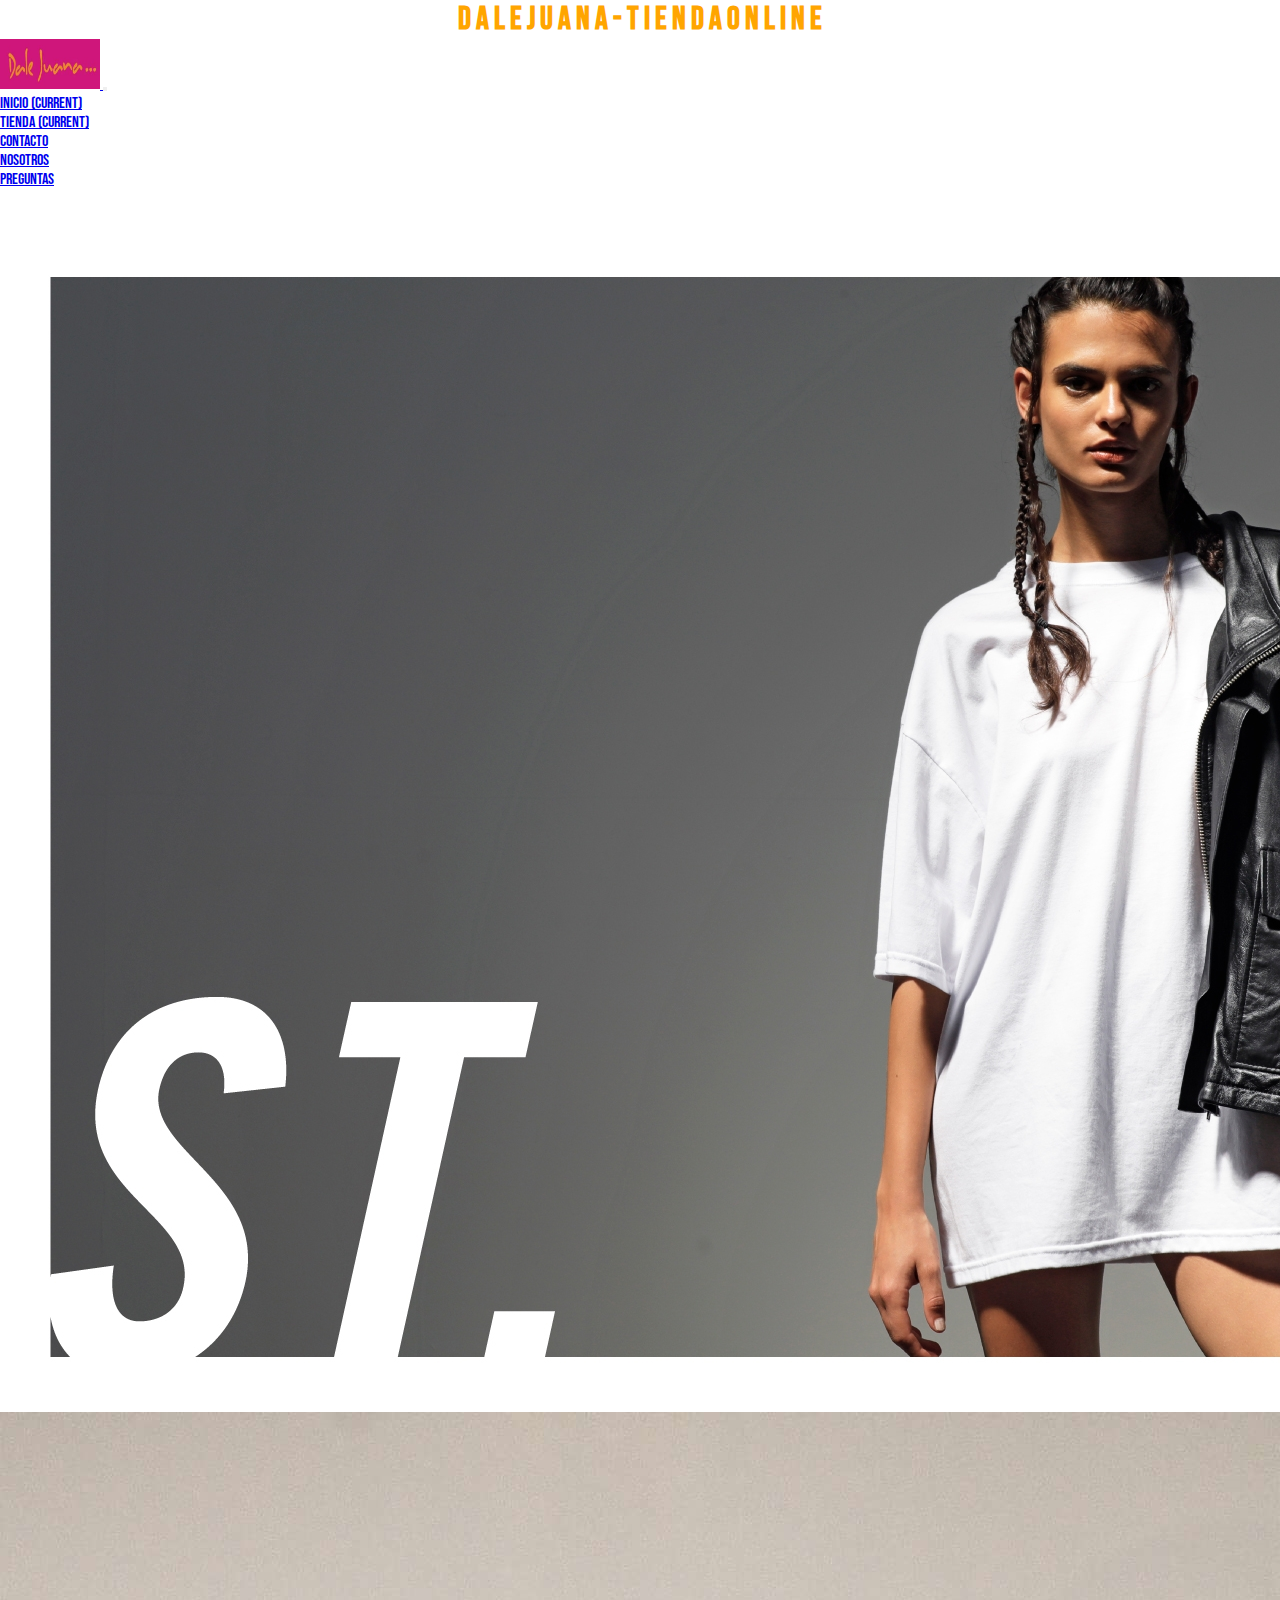
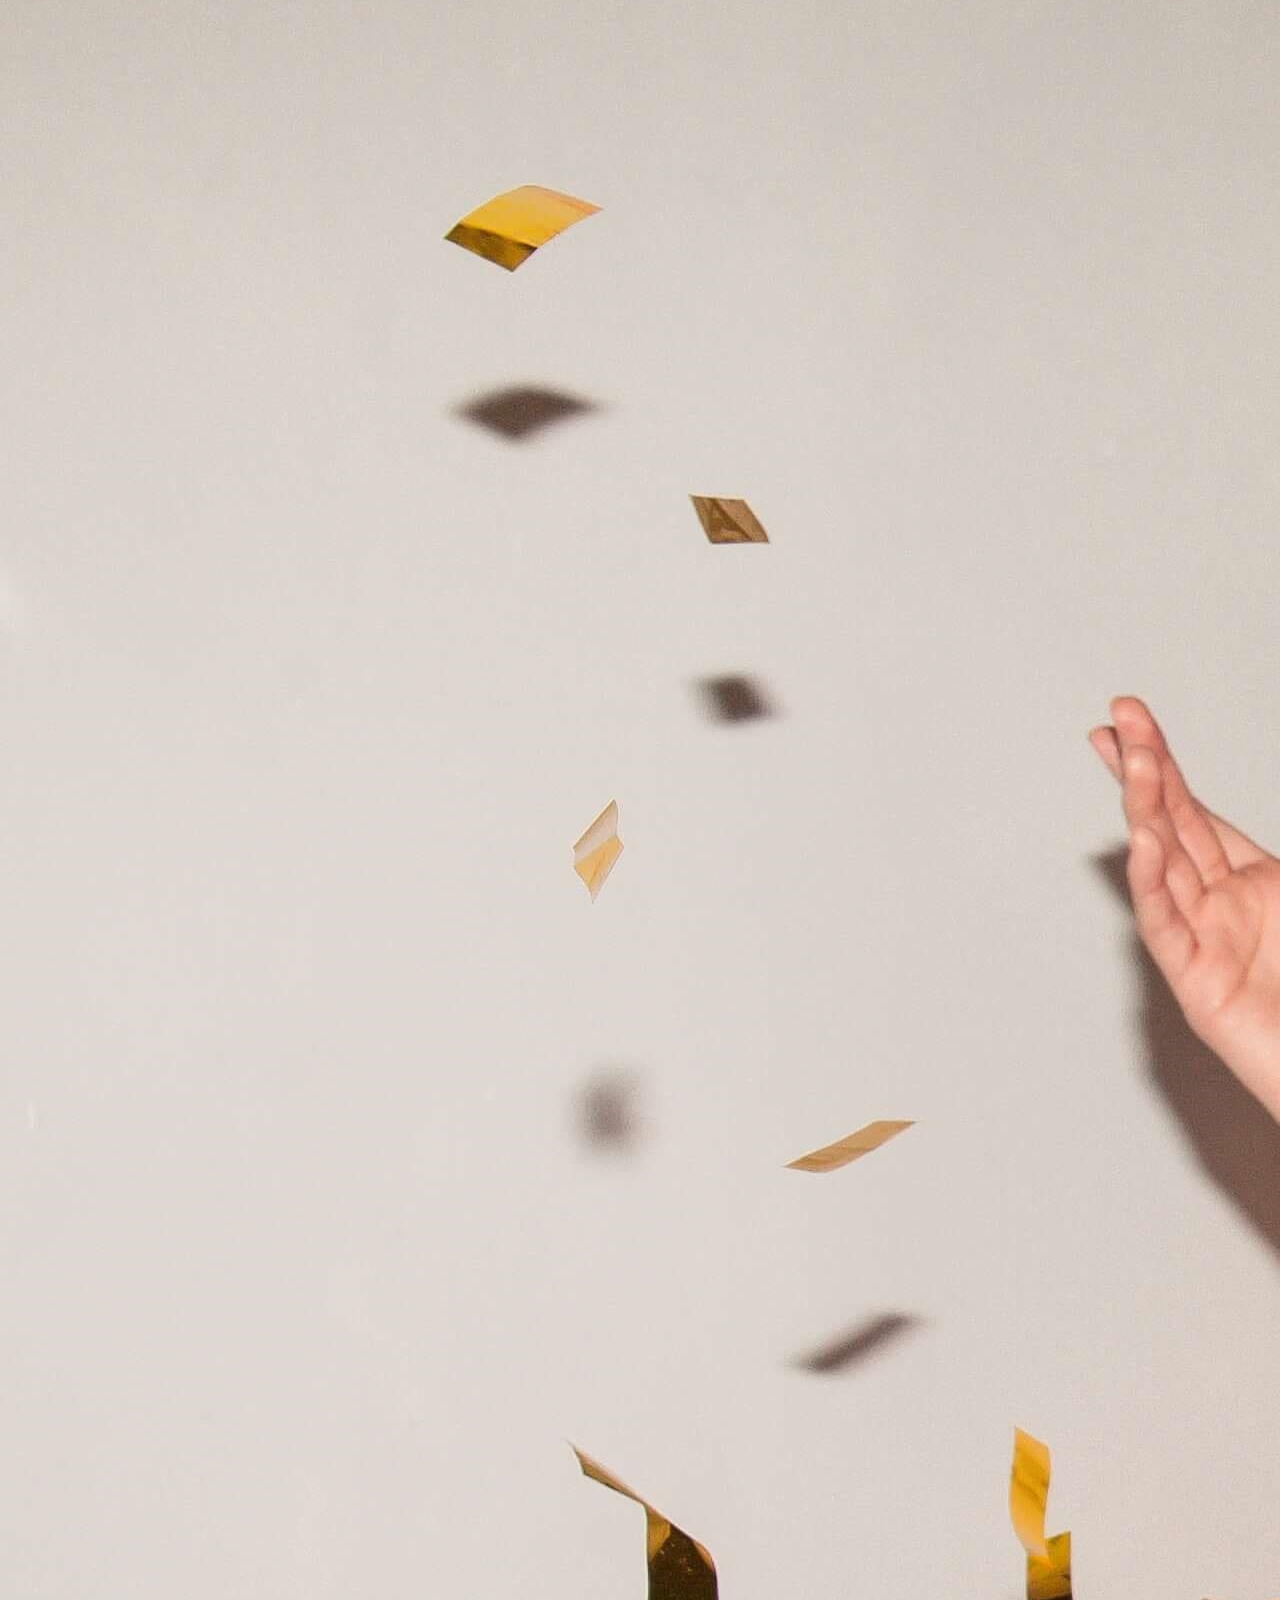
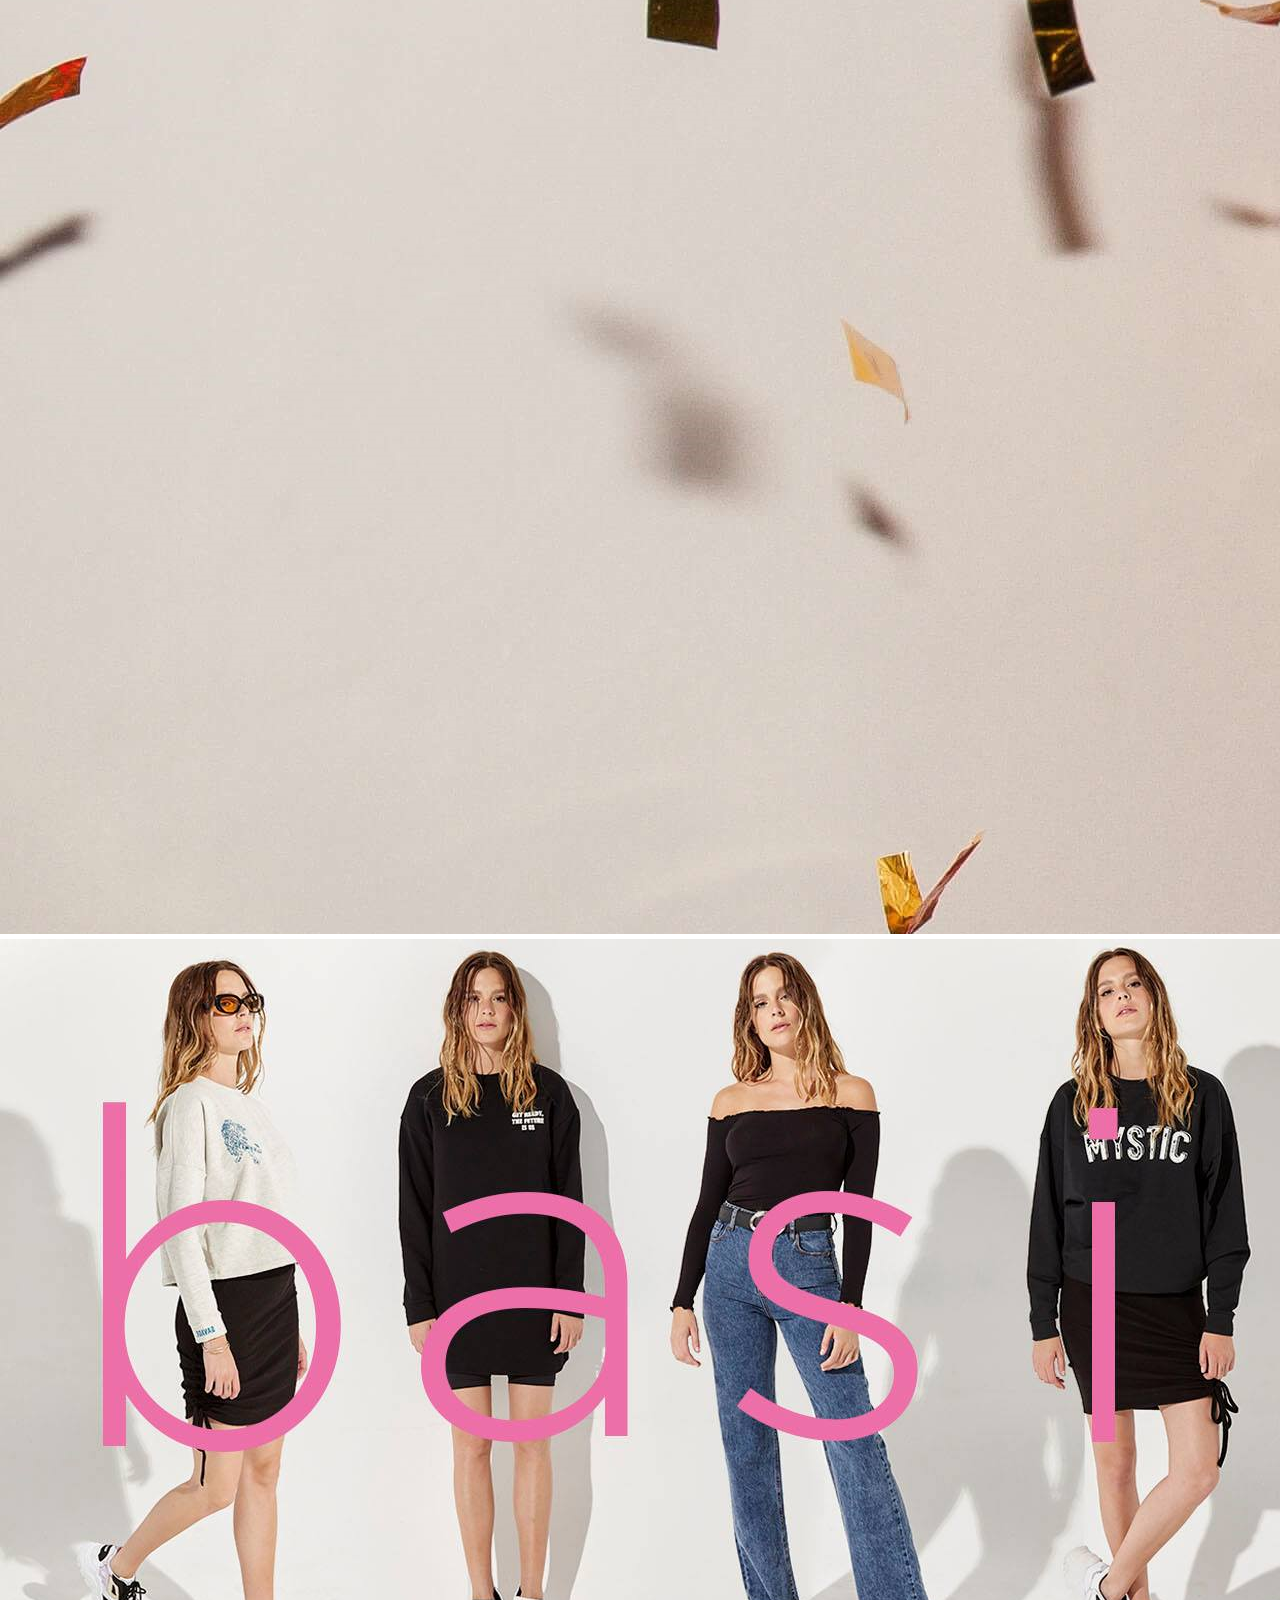
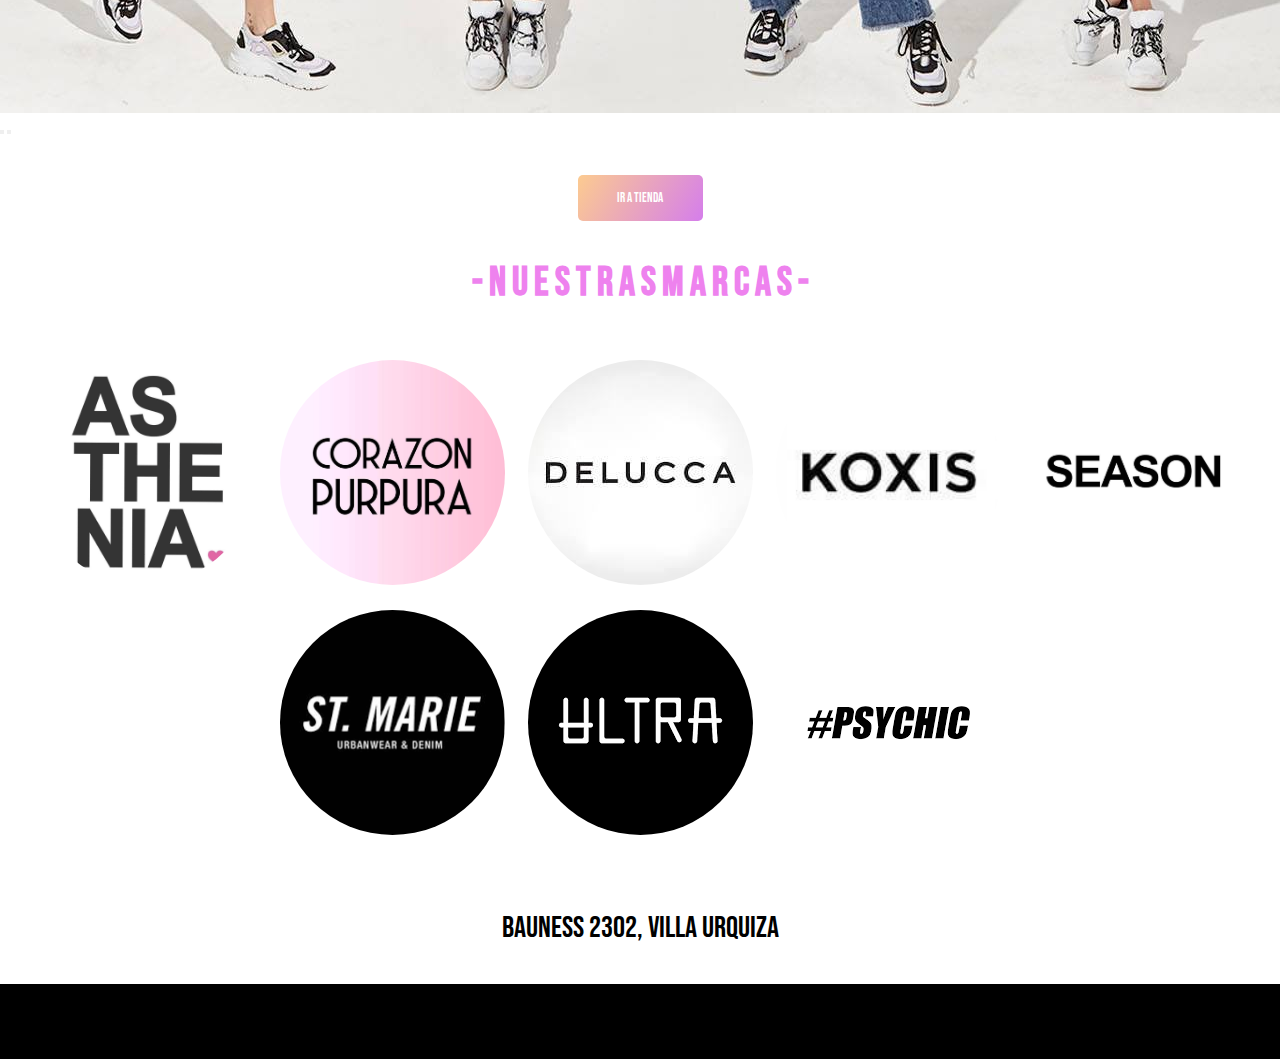
<file: index.html>
<!DOCTYPE html>
<html lang="es">

<head>
  <meta charset="UTF-8">
  <meta http-equiv="X-UA-Compatible" content="IE=edge">
  <meta name="viewport" content="width=device-width, initial-scale=1.0">
  <meta name="keywords"
    content=" bikinis, ropa interior, importados, invierno , verano , prendas de mujer,vestidos,faldas,pantalones,sacos,remeras,tienda de ropa on line,indumentaria femenina urbana,ropa urbana de mujer,e shop de ropa,leggins,shorts de mujer,vestidos urbanos,vestidos baratos,vestidos precios">
  <meta name="description"
    content=" Dale juana . Tienda Online , venta de ropa femenina , acessorios . En el barrio de Villa Urquiza">
  <title>Dale Juana - TIENDA ONLINE</title>

  <!--DISEÑO-->
  <link rel="shorcut icon" href="/imagenes/logo (1).ico" type="image/x-icon">
  <link rel="preconnect" href="https://fonts.googleapis.com">
  <link rel="preconnect" href="https://fonts.gstatic.com" crossorigin>
  <link
    href="https://fonts.googleapis.com/css2?family=Abel&family=Bebas+Neue&family=Just+Another+Hand&family=Marmelad&family=News+Cycle&family=Open+Sans+Condensed:wght@300&family=Poppins&family=Quicksand:wght@500&display=swap"
    rel="stylesheet">
  <link rel="stylesheet" href="https://pro.fontawesome.com/releases/v5.10.0/css/all.css"
    integrity="sha384-AYmEC3Yw5cVb3ZcuHtOA93w35dYTsvhLPVnYs9eStHfGJvOvKxVfELGroGkvsg+p" crossorigin="anonymous" />
  <link href="https://cdn.jsdelivr.net/npm/bootstrap@5.1.3/dist/css/bootstrap.min.css" rel="stylesheet"
    integrity="sha384-1BmE4kWBq78iYhFldvKuhfTAU6auU8tT94WrHftjDbrCEXSU1oBoqyl2QvZ6jIW3" crossorigin="anonymous">
  <link rel="stylesheet" href="./css/main.css">

</head>

<body>
  <!--INICIO HEADER -->
  <header>
    <h1> D A L E J U A N A - T I E N D A O N L I N E </h1>
    <nav class="navbar navbar-expand-lg navbar-light bg-light mx-auto">
      <div class="container-fluid">
        <div>
          <a class="navbar-brand" href="index.html">
            <img class="logo" src="imagenes/logo.jpg" width="100" height="50" alt=" logo dale juana">
          </a>
          <button class="navbar-toggler" type="button" data-bs-toggle="collapse"
            data-bs-target="#navbarSupportedContent" aria-controls="navbarSupportedContent" aria-expanded="false"
            aria-label="Toggle navigation">
            <span class="navbar-toggler-icon"></span>
          </button>
        </div>
        <div class="collapse navbar-collapse justify-content-end " id="navbarSupportedContent">
          <ul class="navbar-nav mr-auto">
            <li class="nav-item active m-3">
              <a class="nav-link" href="index.html">INICIO <span class="sr-only">(current)</span></a>
            </li>
            <li class="nav-item active m-3">
              <a class="nav-link" href="pages/tienda.html">TIENDA <span class="sr-only">(current)</span></a>
            </li>
            <li class="nav-item m-3">
              <a class="nav-link" href="pages/contacto.html">CONTACTO</a>
            </li>
            <li class="nav-item m-3">
              <a class="nav-link " href="pages/nosotros.html">NOSOTROS</a>
            </li>
            <li class="nav-item m-3">
              <a class="nav-link " href="pages/pregfrecue.html">PREGUNTAS</a>
            </li>
          </ul>

        </div>
      </div>
    </nav>
  </header>
  <!-- FIN HEADER-->
  <br>
  <br>
  <!-- START CARROUSEL-->
  <div class="container-fluid">
    <div class="row">
      <div id="carouselExampleControls" class="carousel slide" data-bs-ride="carousel">
        <div class="carousel-inner">
          <div class="carousel-item active">
            <img src="imagenes/carroselcambio.jpg" class="d-block w-100" width="700px" height="500px">
          </div>
          <div class="carousel-item">
            <img src="imagenes/pexels-cottonbro-3419692.jpg" class="d-block w-100" alt="imagen carrousel 1"
              width="700px" height="700px">
          </div>
          <div class="carousel-item">
            <img src="imagenes/carr.jpg" class="d-block w-100" alt="imagen carrousel 2"
              width="700px" height="700px">
          </div>
        </div>
        <button class="carousel-control-prev" type="button" data-bs-target="#carouselExampleControls"
          data-bs-slide="prev">
          <span class="carousel-control-prev-icon" aria-hidden="true"></span>
          <span class="visually-hidden"></span>
        </button>
        <button class="carousel-control-next" type="button" data-bs-target="#carouselExampleControls"
          data-bs-slide="next">
          <span class="carousel-control-next-icon" aria-hidden="true"></span>
          <span class="visually-hidden"></span>
        </button>
      </div>
    </div>
  </div>


  <!--END CARROUSEL-->
  <br>
  <br>

  <div class="containerButton">
    <a href="pages/tienda.html">
      <button class="buttonIndex">Ir a TIENDA</button>
    </a>
  </div>
  <br>
  <br>
  <h2> - N U E S T R A S M A R C A S - </h2>
  <br>
  <br>
  <div class="gallery">
    <div class="gallery__Item">
      <img src="imagenes/logos marcas/ashtenia.jpg" alt="" width="225px" height="225px">
      <img src="imagenes/logos marcas/corazon purpura.jpg" alt="" width="225px" height="225px"">
      <img src="imagenes/logos marcas/delucca.jpg" alt="" width="225px" height="225px">
      <img src="imagenes/logos marcas/koxis.jpg" alt="" width="225px" height="225px">
      <img src="imagenes/logos marcas/season.jpg" alt="" width="225px" height="225px">
      <img src="imagenes/logos marcas/st marie.png" alt="" width="225px" height="225px">
      <img src="imagenes/logos marcas/ultra.png" alt="" width="225px" height="225px">
      <img src="imagenes/logos marcas/psychic.png" alt="" width="225px" height="225px">
    </div>
  </div>
  <br>

  <div class="location">
    <a href="https://www.google.com/maps/place/Dale+Juana.../@-34.575632,-58.4867779,15z/data=!4m2!3m1!1s0x0:0x8be7f41aef5f9f91?sa=X&ved=2ahUKEwjfr96y9fD1AhUKqpUCHVovAcMQ_BJ6BAgmEAU"
      target="_blank">
      <i class="fas fa-map-marker-alt"></i>
      <br>
      <div>
        <span class="location__text">Bauness 2302, Villa Urquiza</span>
      </div>
    </a>
  </div>
  <br>
  <br>


  <footer>
    <div class="redes__Contact">
      <ul>
        <li> <a href="#" class="facebook"> <i class="fab fa-facebook-f"></i></a></li>
        <li> <a href="#" class="instagram"> <i class="fab fa-instagram"></i></a></li>
        <li> <a href="#" class="whatsapp"> <i class="fab fa-whatsapp"></i></a></li>
      </ul>
    </div>
  </footer>






  <script src="https://cdn.jsdelivr.net/npm/bootstrap@5.1.3/dist/js/bootstrap.bundle.min.js"
    integrity="sha384-ka7Sk0Gln4gmtz2MlQnikT1wXgYsOg+OMhuP+IlRH9sENBO0LRn5q+8nbTov4+1p"
    crossorigin="anonymous"></script>


</body>

</html>
</file>
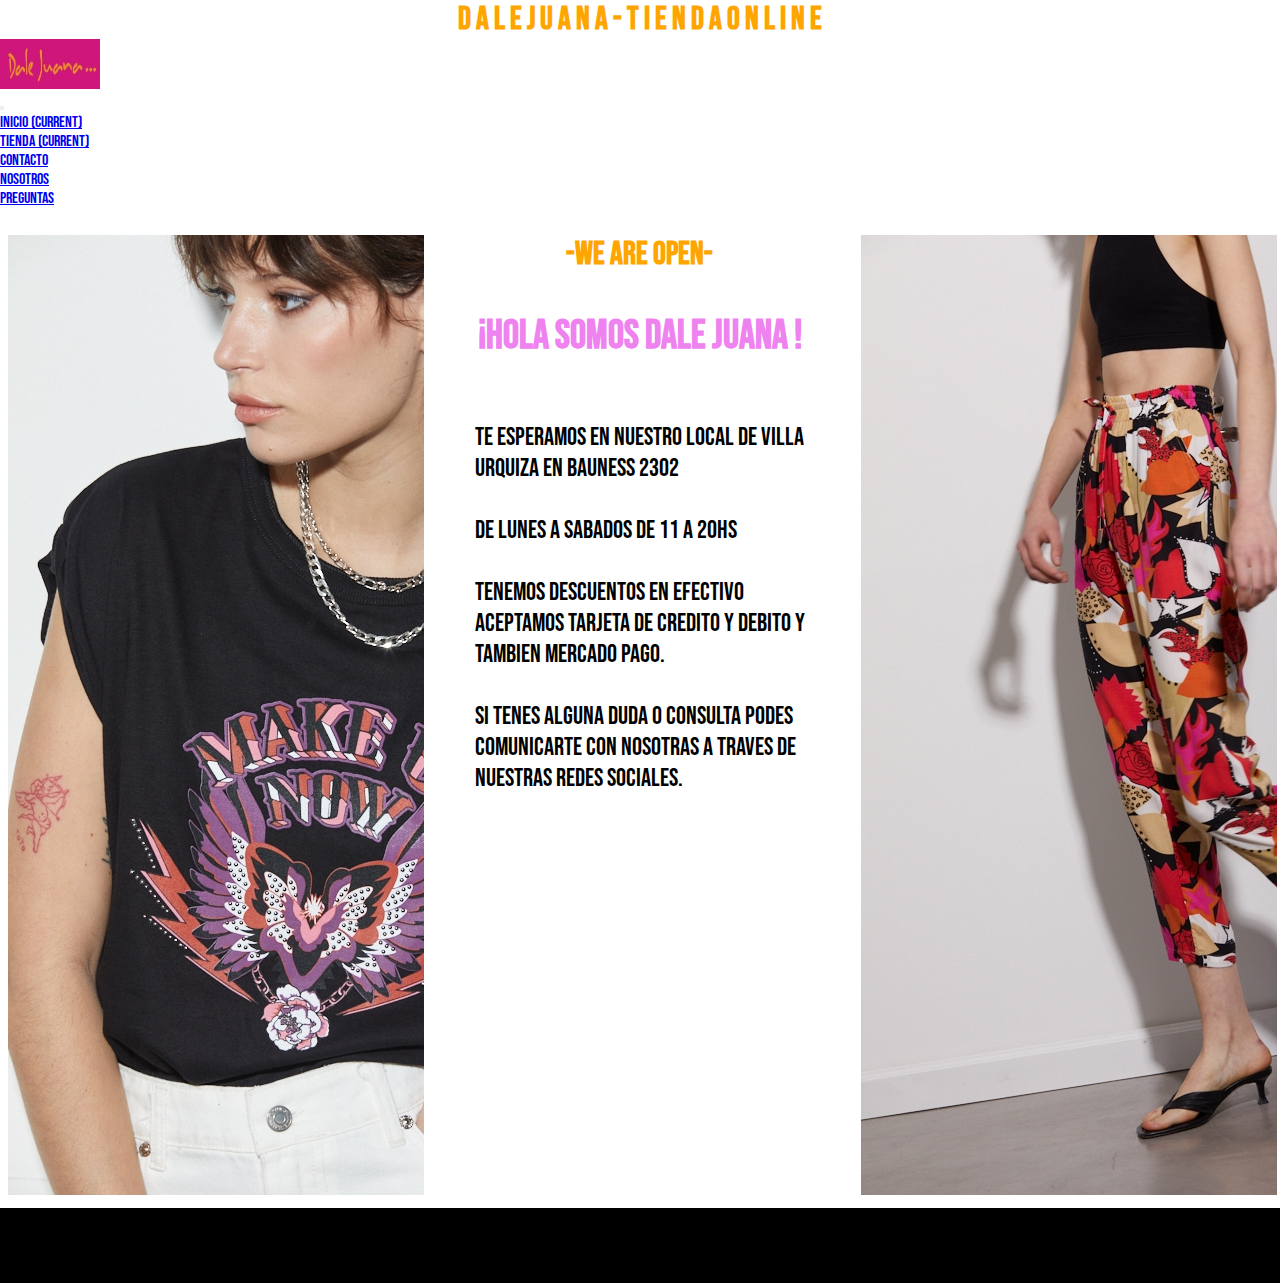
<file: pages/nosotros.html>
<!DOCTYPE html>
<html lang="es">

<head>
  <meta charset="UTF-8">
  <meta http-equiv="X-UA-Compatible" content="IE=edge">
  <meta name="viewport" content="width=device-width, initial-scale=1.0">
  <meta name="keywords"
    content="prendas de mujer,vestidos,faldas,pantalones,sacos,remeras,tienda de ropa on line,indumentaria femenina urbana,ropa urbana de mujer,e shop de ropa,leggins,shorts de mujer,vestidos urbanos,vestidos baratos,vestidos precios,redes sociales , instagram , facebook, whatsapp, dale juana , villa urquiza">
  <meta name="description"
    content=" Dale juana . Tienda Online , venta de ropa femenina , acessorios . En el barrio de Villa Urquiza">
  <!--diseño-->
  <link rel="shorcut icon" href=".../imagenes/logo (1).ico" type="image/x-icon">
  <link rel="preconnect" href="https://fonts.googleapis.com">
  <link rel="preconnect" href="https://fonts.gstatic.com" crossorigin>
  <link
    href="https://fonts.googleapis.com/css2?family=Abel&family=Bebas+Neue&family=Just+Another+Hand&family=Marmelad&family=News+Cycle&family=Open+Sans+Condensed:wght@300&family=Poppins&family=Quicksand:wght@500&display=swap"
    rel="stylesheet">
  <link rel="stylesheet" href="https://pro.fontawesome.com/releases/v5.10.0/css/all.css"
    integrity="sha384-AYmEC3Yw5cVb3ZcuHtOA93w35dYTsvhLPVnYs9eStHfGJvOvKxVfELGroGkvsg+p" crossorigin="anonymous" />
  <link href="https://cdn.jsdelivr.net/npm/bootstrap@5.1.3/dist/css/bootstrap.min.css" rel="stylesheet"
    integrity="sha384-1BmE4kWBq78iYhFldvKuhfTAU6auU8tT94WrHftjDbrCEXSU1oBoqyl2QvZ6jIW3" crossorigin="anonymous">
  <link rel="stylesheet" href="../css/main.css">
  <title>Nosotros</title>
</head>

<body>
  <header>
    <h1> D A L E J U A N A - T I E N D A O N L I N E </h1>
    <nav class="navbar navbar-expand-lg navbar-light bg-light">
      <div class="container-fluid">
        <div>
          <a class="navbar-brand" href="/index.html">
            <img class="logo" src="../imagenes/logo.jpg" width="100" height="50" alt="">
          </a>
        </div>
        <button class="navbar-toggler" type="button" data-bs-toggle="collapse" data-bs-target="#navbarSupportedContent"
          aria-controls="navbarSupportedContent" aria-expanded="false" aria-label="Toggle navigation">
          <span class="navbar-toggler-icon"></span>
        </button>
        <div class="collapse navbar-collapse justify-content-end " id="navbarSupportedContent">
          <ul class="navbar-nav mr-auto ">
            <li class="nav-item active m-3">
              <a class="nav-link" href="../index.html">INICIO <span class="sr-only">(current)</span></a>
            </li>
            <li class="nav-item active m-3">
              <a class="nav-link" href="tienda.html">TIENDA <span class="sr-only">(current)</span></a>
            </li>
            <li class="nav-item m-3">
              <a class="nav-link" href="contacto.html">CONTACTO</a>
            </li>
            <li class="nav-item m-3">
              <a class="nav-link " href="nosotros.html">NOSOTROS</a>
            </li>
            <li class="nav-item m-3">
              <a class="nav-link " href="pregfrecue.html">PREGUNTAS</a>
            </li>
          </ul>

        </div>
      </div>
    </nav>
    <br>

  </header>

  <div class="grid__container">
    <div class="grid__right">
      <img src="../imagenes/fondos page nosotros/fondo 1.jpg" alt=" imagen ropa st marie">

    </div>
    <div class="grid__medium">
      <h1> -WE ARE OPEN-</h1>
      <div class="grid__text">
        <br>
        <br>
        <h2> ¡HOLA SOMOS DALE JUANA !</h2>
        <p>
          <br>
          <br>

          TE ESPERAMOS EN NUESTRO LOCAL DE VILLA URQUIZA EN BAUNESS 2302
          <br>
          <br>

          DE LUNES A SABADOS DE 11 A 20HS
          <br>
          <br>
          TENEMOS DESCUENTOS EN EFECTIVO
          ACEPTAMOS TARJETA DE CREDITO Y DEBITO
          Y TAMBIEN MERCADO PAGO.
          <br>
          <br>
          SI TENES ALGUNA DUDA O CONSULTA PODES COMUNICARTE
          CON NOSOTRAS A TRAVES DE NUESTRAS REDES SOCIALES.
          <br>
          <br>

        </p>
      </div>

    </div>
    <div class="grid__left">
      <img src="../imagenes/fondos page nosotros/fondo 2.jpg" alt=" imagen de ropa st marie 3">


    </div>


  </div>

  <footer>
    <div class="redes__Contact">
      <ul>
        <li> <a href="#" class="facebook"> <i class="fab fa-facebook-f"></i></a></li>
        <li> <a href="#" class="instagram"> <i class="fab fa-instagram"></i></a></li>
        <li> <a href="#" class="whatsapp"> <i class="fab fa-whatsapp"></i></a></li>
      </ul>
    </div>
  </footer>
  <script src="https://cdn.jsdelivr.net/npm/bootstrap@5.1.3/dist/js/bootstrap.bundle.min.js"
    integrity="sha384-ka7Sk0Gln4gmtz2MlQnikT1wXgYsOg+OMhuP+IlRH9sENBO0LRn5q+8nbTov4+1p"
    crossorigin="anonymous"></script>


</body>

</html>
</file>
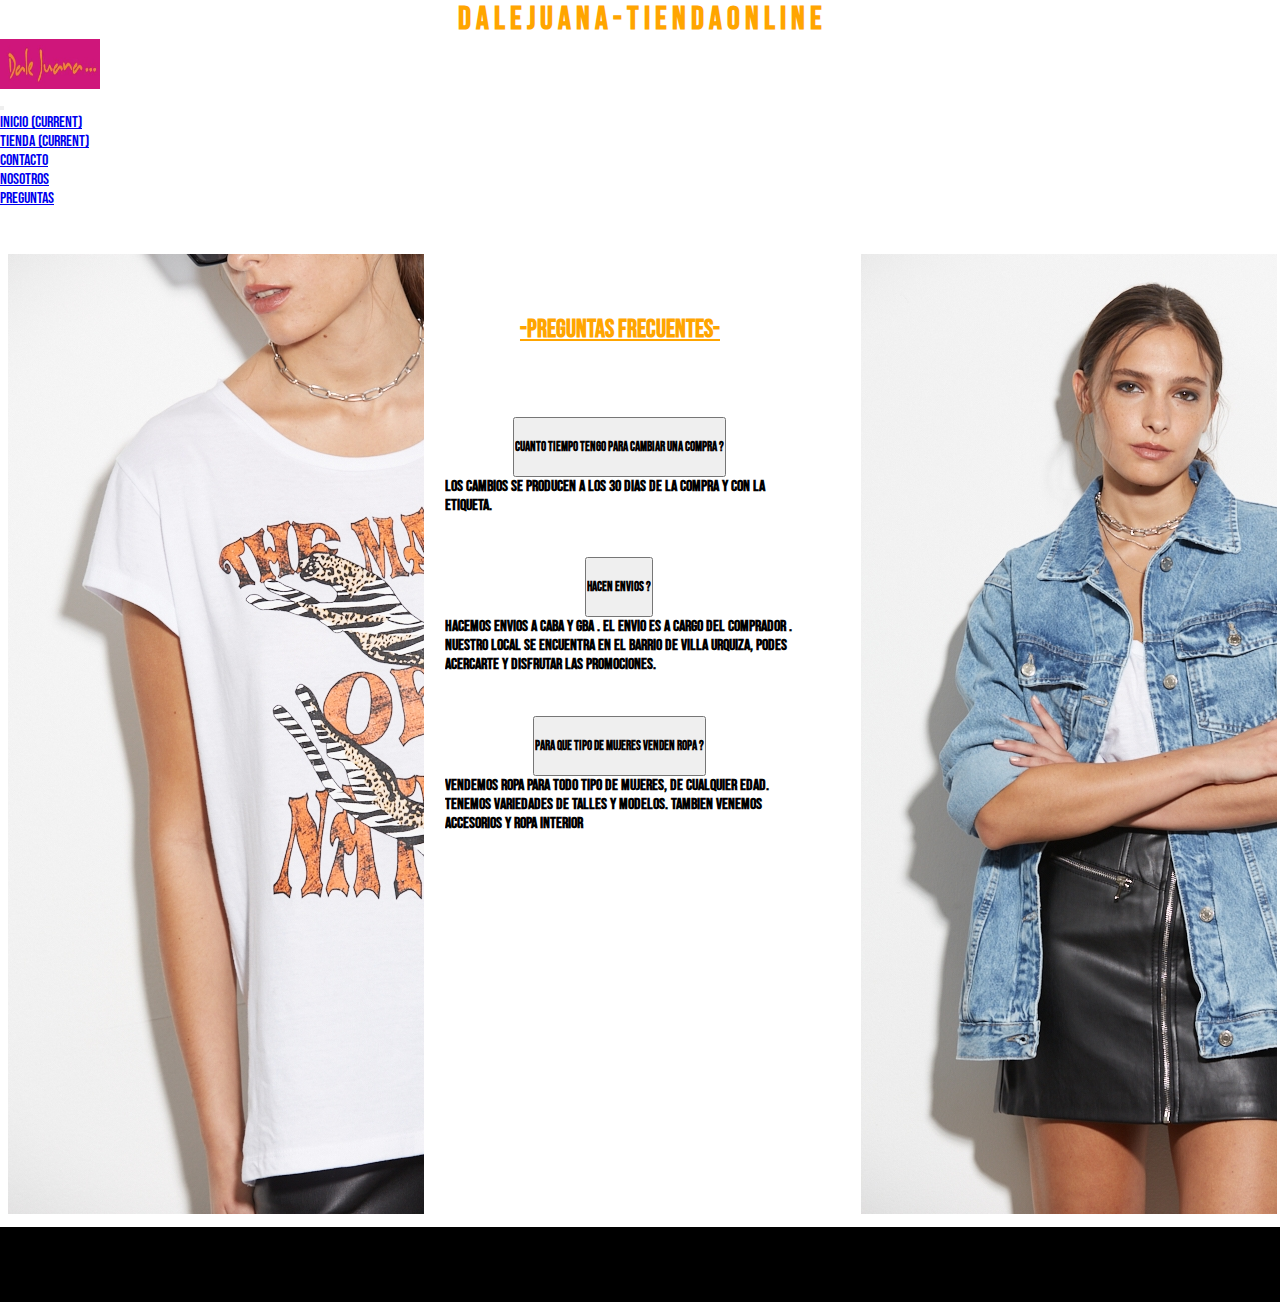
<file: pages/pregfrecue.html>
<!DOCTYPE html>
<html lang="es">
<head>
    <meta charset="UTF-8">
    <meta http-equiv="X-UA-Compatible" content="IE=edge">
    <meta name="viewport" content="width=device-width, initial-scale=1.0">
    <meta name="keywords"
    content="prendas de mujer,vestidos,faldas,pantalones,sacos,remeras,tienda de ropa on line,indumentaria femenina urbana,ropa urbana de mujer,e shop de ropa,leggins,shorts de mujer,vestidos urbanos,vestidos baratos,vestidos precios">
    <meta name="description" content=" Dale juana . Tienda Online , venta de ropa femenina , acessorios . En el barrio de Villa Urquiza" >
    <!--Diseño-->
    <link rel="shorcut icon" href=".../imagenes/logo (1).ico" type="image/x-icon">
    <link rel="preconnect" href="https://fonts.googleapis.com">
    <link rel="preconnect" href="https://fonts.gstatic.com" crossorigin>
    <link href="https://fonts.googleapis.com/css2?family=Abel&family=Bebas+Neue&family=Just+Another+Hand&family=Marmelad&family=News+Cycle&family=Open+Sans+Condensed:wght@300&family=Poppins&family=Quicksand:wght@500&display=swap" rel="stylesheet"> 
    <link rel="stylesheet" href="https://pro.fontawesome.com/releases/v5.10.0/css/all.css" integrity="sha384-AYmEC3Yw5cVb3ZcuHtOA93w35dYTsvhLPVnYs9eStHfGJvOvKxVfELGroGkvsg+p" crossorigin="anonymous"/>
    <link href="https://cdn.jsdelivr.net/npm/bootstrap@5.1.3/dist/css/bootstrap.min.css" rel="stylesheet" integrity="sha384-1BmE4kWBq78iYhFldvKuhfTAU6auU8tT94WrHftjDbrCEXSU1oBoqyl2QvZ6jIW3" crossorigin="anonymous">
    <link rel="stylesheet" href="../css/main.css">
    <title>Preguntas Frecuentes</title>
</head>
<body> 

    <header>
        <h1> D A L E   J U A N A - T I E N D A  O N L I N E </h1>
          <nav class="navbar navbar-expand-lg navbar-light bg-light">
           <div class="container-fluid">
            <div>
              <a class="navbar-brand" href="../index.html">
                <img class="logo" src="../imagenes/logo.jpg" width="100" height="50" alt="">
              </a>
            </div>
            <button class="navbar-toggler" type="button" data-bs-toggle="collapse"
            data-bs-target="#navbarSupportedContent" aria-controls="navbarSupportedContent" aria-expanded="false"
            aria-label="Toggle navigation">
            <span class="navbar-toggler-icon"></span>
          </button>
            <div class="collapse navbar-collapse justify-content-end " id="navbarSupportedContent">
              <ul class="navbar-nav mr-auto ">
                <li class="nav-item active m-3">
                  <a class="nav-link" href="../index.html">INICIO <span class="sr-only">(current)</span></a>
                </li>
                <li class="nav-item active m-3">
                  <a class="nav-link" href="tienda.html">TIENDA <span class="sr-only">(current)</span></a>
                </li>
                <li class="nav-item m-3">
                  <a class="nav-link" href="contacto.html">CONTACTO</a>
                </li>
                <li class="nav-item m-3">
                  <a class="nav-link " href="nosotros.html">NOSOTROS</a>
                </li>
                <li class="nav-item m-3">
                  <a class="nav-link " href="pregfrecue.html">PREGUNTAS</a>
                </li>
              </ul>
    
            </div>
          </div>
        </nav>
        </header>  
        <br>
        <br>
        <div class="grid__container">
          <div class="grid__right">
            <img src="../imagenes/fondospagepregf/fondo7.jpg" alt=" imagen ropa st marie">
            
          </div>
          <div class="grid__medium">
            <h1 class="questiontitle"> -PREGUNTAS FRECUENTES-</h1>
              <div class="container_accordion">
                <div class="row">
                  
                    <div class="accordion" id="accordionExample">
                      <div class="accordion-item">
                        <h2 class="accordion-header" id="headingOne">
                          <button class="accordion-button" type="button" data-bs-toggle="collapse" data-bs-target="#collapseOne" aria-expanded="true" aria-controls="collapseOne">
                           Cuanto tiempo tengo para cambiar una compra ?
                          </button>
                        </h2>
                        <div id="collapseOne" class="accordion-collapse collapse show" aria-labelledby="headingOne" data-bs-parent="#accordionExample">
                          <div class="accordion-body">
                            <strong>Los cambios se producen a los 30 dias de la compra y con la etiqueta.</strong> 
                          </div>
                        </div>
                      </div>
                      <div class="accordion-item">
                        <h2 class="accordion-header" id="headingTwo">
                          <button class="accordion-button collapsed" type="button" data-bs-toggle="collapse" data-bs-target="#collapseTwo" aria-expanded="false" aria-controls="collapseTwo">
                            Hacen envios ?
                          </button>
                        </h2>
                        <div id="collapseTwo" class="accordion-collapse collapse" aria-labelledby="headingTwo" data-bs-parent="#accordionExample">
                          <div class="accordion-body">
                            <strong>Hacemos envios a CABA Y GBA . El envio es a cargo del comprador . Nuestro local se encuentra en el barrio de villa urquiza, podes acercarte y disfrutar las promociones.</strong> 
                          </div>
                        </div>
                      </div>
                      <div class="accordion-item">
                        <h2 class="accordion-header" id="headingThree">
                          <button class="accordion-button collapsed" type="button" data-bs-toggle="collapse" data-bs-target="#collapseThree" aria-expanded="false" aria-controls="collapseThree">
                            Para que tipo de mujeres venden ropa ?
                          </button>
                        </h2>
                        <div id="collapseThree" class="accordion-collapse collapse" aria-labelledby="headingThree" data-bs-parent="#accordionExample">
                          <div class="accordion-body">
                            <strong>Vendemos ropa para todo tipo de mujeres, de cualquier edad. Tenemos variedades de talles y modelos. Tambien venemos accesorios y ropa interior</strong> 
                          </div>
                        </div>
                      </div>
                    </div>
      
                  </div>
                  
                
              </div>
              </div>
              <div class="grid__left">
                <img src="../imagenes/fondospagepregf/fondo 8.jpg" alt=" imagen de ropa st marie 3">
                
          
              </div>
          </div>
              
        
        
        

        <footer> 
          <div class="redes__Contact">
              <ul>
                  <li> <a href="#" class="facebook"> <i class="fab fa-facebook-f"></i></a></li>
                  <li> <a href="#" class="instagram"> <i class="fab fa-instagram"></i></a></li>
                  <li> <a href="#" class="whatsapp"> <i class="fab fa-whatsapp"></i></a></li>
              </ul>
          </div>
      </footer>
      <script src="https://cdn.jsdelivr.net/npm/bootstrap@5.1.3/dist/js/bootstrap.bundle.min.js"
      integrity="sha384-ka7Sk0Gln4gmtz2MlQnikT1wXgYsOg+OMhuP+IlRH9sENBO0LRn5q+8nbTov4+1p"
      crossorigin="anonymous"></script>
      </body>
</html>
</file>
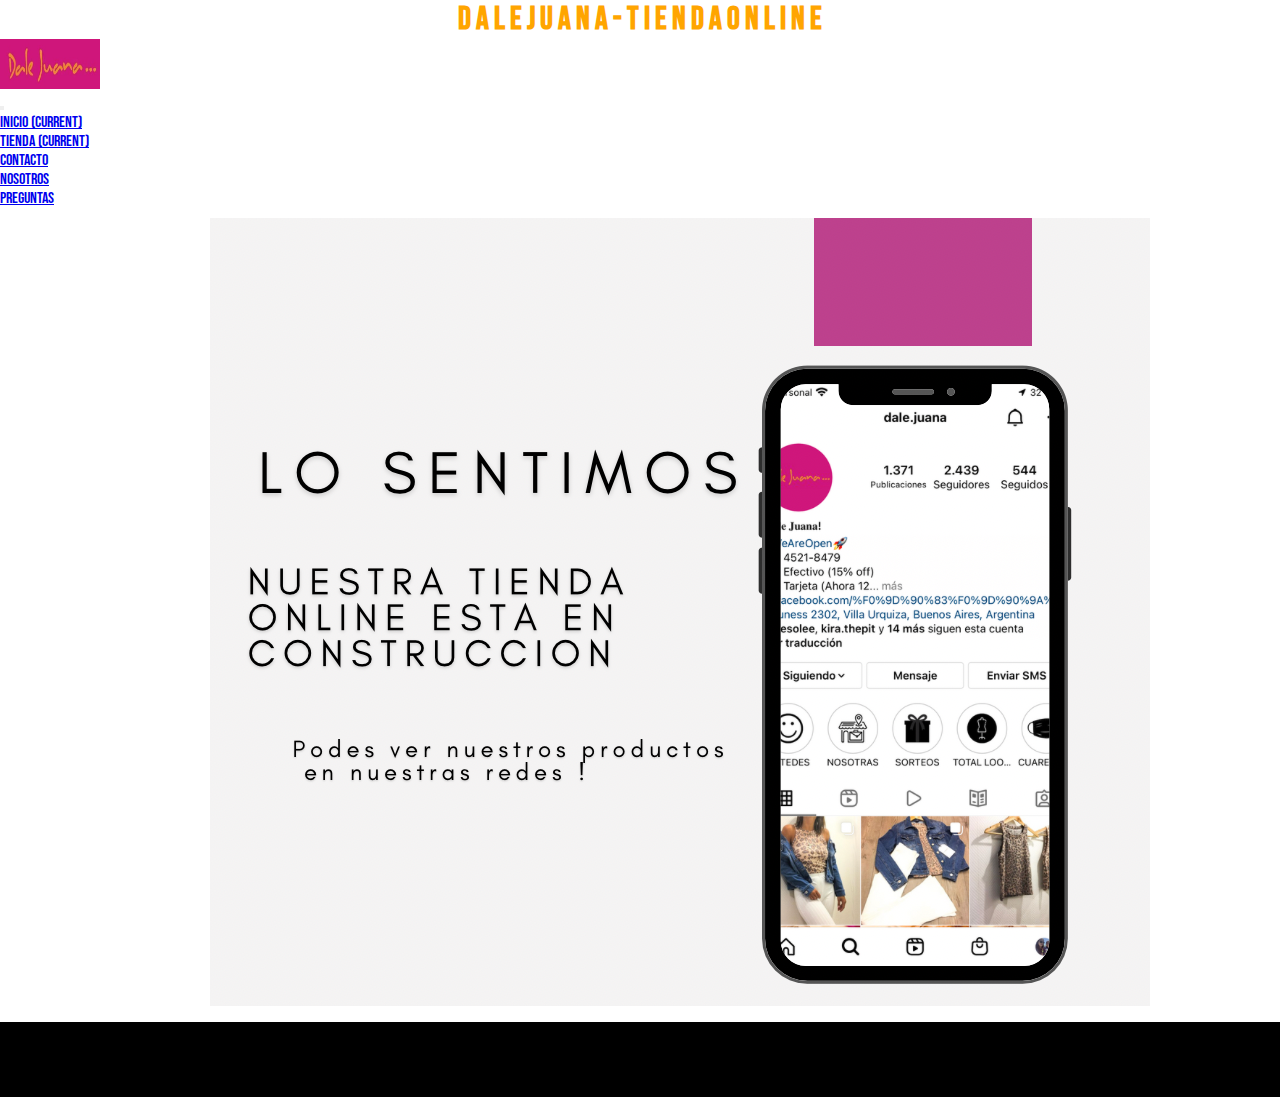
<file: pages/tienda.html>
<!DOCTYPE html>
<html lang="es">

<head>
  <meta charset="UTF-8">
  <meta http-equiv="X-UA-Compatible" content="IE=edge">
  <meta name="viewport" content="width=device-width, initial-scale=1.0">
  <meta name="keywords"
    content="prendas de mujer,vestidos,faldas,pantalones,sacos,remeras,tienda de ropa on line,indumentaria femenina urbana,ropa urbana de mujer,e shop de ropa,leggins,shorts de mujer,vestidos urbanos,vestidos baratos,vestidos precios">
  <meta name="description"
    content=" Dale juana . Tienda Online , venta de ropa femenina , acessorios . En el barrio de Villa Urquiza">
  <!-- Diseño-->
  <link rel="shorcut icon" href="../imagenes/logo (1).ico" type="image/x-icon">
  <link rel="preconnect" href="https://fonts.googleapis.com">
  <link rel="preconnect" href="https://fonts.gstatic.com" crossorigin>
  <link
    href="https://fonts.googleapis.com/css2?family=Abel&family=Bebas+Neue&family=Just+Another+Hand&family=Marmelad&family=News+Cycle&family=Open+Sans+Condensed:wght@300&family=Poppins&family=Quicksand:wght@500&display=swap"
    rel="stylesheet">
  <link href="https://cdn.jsdelivr.net/npm/bootstrap@5.1.3/dist/css/bootstrap.min.css" rel="stylesheet"
    integrity="sha384-1BmE4kWBq78iYhFldvKuhfTAU6auU8tT94WrHftjDbrCEXSU1oBoqyl2QvZ6jIW3" crossorigin="anonymous">
  <link rel="stylesheet" href="https://pro.fontawesome.com/releases/v5.10.0/css/all.css"
    integrity="sha384-AYmEC3Yw5cVb3ZcuHtOA93w35dYTsvhLPVnYs9eStHfGJvOvKxVfELGroGkvsg+p" crossorigin="anonymous" />
  <link rel="stylesheet" href="../css/main.css">
  <title>Tienda</title>
</head>

<body>
  <header>
    <h1> D A L E J U A N A - T I E N D A O N L I N E </h1>
    <nav class="navbar navbar-expand-lg navbar-light bg-light">
      <div class="container-fluid">
        <div>
          <a class="navbar-brand" href="../index.html">
            <img class="logo" src="../imagenes/logo.jpg" width="100" height="50" alt="">
          </a>
        </div>
        <button class="navbar-toggler" type="button" data-bs-toggle="collapse" data-bs-target="#navbarSupportedContent"
          aria-controls="navbarSupportedContent" aria-expanded="false" aria-label="Toggle navigation">
          <span class="navbar-toggler-icon"></span>
        </button>
        <div class="collapse navbar-collapse justify-content-end " id="navbarSupportedContent">
          <ul class="navbar-nav mr-auto ">
            <li class="nav-item active m-3">
              <a class="nav-link" href="../index.html">INICIO <span class="sr-only">(current)</span></a>
            </li>
            <li class="nav-item active m-3">
              <a class="nav-link" href="tienda.html">TIENDA <span class="sr-only">(current)</span></a>
            </li>
            <li class="nav-item m-3">
              <a class="nav-link" href="contacto.html">CONTACTO</a>
            </li>
            <li class="nav-item m-3">
              <a class="nav-link " href="nosotros.html">NOSOTROS</a>
            </li>
            <li class="nav-item m-3">
              <a class="nav-link " href="pregfrecue.html">PREGUNTAS</a>
            </li>
          </ul>

        </div>
      </div>
    </nav>

    <div class="photoadvertencia">
      <img src="../imagenes/FOTOTIENDA.png" alt="foto tienda" href="https://www.instagram.com/dale.juana/">
    </div>
  </header>
  <footer>
    <div class="redes__Contact">
      <ul>
        <li> <a href="#" class="facebook"> <i class="fab fa-facebook-f"></i></a></li>
        <li> <a href="#" class="instagram"> <i class="fab fa-instagram"></i></a></li>
        <li> <a href="#" class="whatsapp"> <i class="fab fa-whatsapp"></i></a></li>
      </ul>
    </div>
  </footer>
  <script src="https://cdn.jsdelivr.net/npm/bootstrap@5.1.3/dist/js/bootstrap.bundle.min.js"
    integrity="sha384-ka7Sk0Gln4gmtz2MlQnikT1wXgYsOg+OMhuP+IlRH9sENBO0LRn5q+8nbTov4+1p"
    crossorigin="anonymous"></script>

</body>

</html>
</file>
<file: css/main.css>
* {
  margin: 0%;
  padding: 0%;
  overflow-x: hidden;
  font-family: 'Bebas Neue';
}

/*HEADER*/
h1 {
  color: orange;
  text-align: center;
  font-weight: bold;
  overflow: hidden;
  font-weight: bolder;
}

.gallery__Item img {
  max-width: 320px;
  border-radius: 50%;
  padding: 10px;
}

.gallery {
  display: -webkit-box;
  display: -ms-flexbox;
  display: flex;
  -ms-flex-wrap: wrap;
      flex-wrap: wrap;
  -webkit-box-orient: horizontal;
  -webkit-box-direction: normal;
      -ms-flex-direction: row;
          flex-direction: row;
  text-align: center;
  padding: 5px;
}

h2 {
  text-align: center;
  overflow: hidden;
  color: violet;
  font-size: 40px;
}

.containerButton {
  text-align: center;
}

/*Nav*/
nav {
  margin: auto;
}

.navbar-brand {
  border-radius: 40%;
}

/*carrousel*/
/*footer*/
footer {
  background-color: black;
}

.redes__Contact {
  display: -webkit-box;
  display: -ms-flexbox;
  display: flex;
  padding: 0px 10px;
  -webkit-box-align: center;
      -ms-flex-align: center;
          align-items: center;
  -webkit-box-pack: center;
      -ms-flex-pack: center;
          justify-content: center;
}

.redes__Contact ul li {
  display: inline-block;
  margin: 10px;
  width: 50px;
  height: 50px;
  text-align: center;
}

.redes__Contact ul li a {
  display: block;
  padding: 0% 10px;
  background: black;
  color: white;
  line-height: 50px;
  font-size: 20px;
  -webkit-box-shadow: 0 3px 5px 0 rgba(0, 0, 0, 0.2);
          box-shadow: 0 3px 5px 0 rgba(0, 0, 0, 0.2);
  -webkit-transition: .2s;
  transition: .2s;
}

.redes__Contact ul:hover a {
  -webkit-filter: blur(2px);
          filter: blur(2px);
}

.redes__Contact ul li a:hover {
  -webkit-filter: none;
          filter: none;
}

.redes__Contact ul li .facebook:hover {
  background: blue;
}

.redes__Contact ul li .instagram:hover {
  background: purple;
}

.redes__Contact ul li .whatsapp:hover {
  background: green;
}

/*body pages nosotros*/
.grid__container {
  display: -ms-grid;
  display: grid;
  -ms-grid-columns: 1fr 1fr 1fr;
      grid-template-columns: 1fr 1fr 1fr;
}

.grid__right {
  padding: 5px;
  margin: 3px;
}

.grid__left {
  padding: 5px;
  margin: 3px;
}

.grid__medium {
  padding: 5px;
  margin: 3px;
  position: relative;
}

.grid__medium img {
  opacity: 0.5;
}

p {
  -webkit-box-align: center;
      -ms-flex-align: center;
          align-items: center;
  font-size: 25px;
  padding: 0px 40px;
}

/*body page contacto*/
.grid__containerOne {
  display: -ms-grid;
  display: grid;
  -ms-grid-columns: 1fr 1fr 1fr;
      grid-template-columns: 1fr 1fr 1fr;
}

form {
  display: -webkit-box;
  display: -ms-flexbox;
  display: flex;
  -webkit-box-orient: vertical;
  -webkit-box-direction: normal;
      -ms-flex-flow: column;
          flex-flow: column;
  background-color: white;
  -webkit-box-align: center;
      -ms-flex-align: center;
          align-items: center;
  text-align: center;
  overflow: hidden;
}

input, textarea {
  border: none;
  resize: none;
  outline: none;
  padding: 15px;
  width: 80%;
  margin: 20px;
  border-bottom: 2px solid rgba(0, 0, 0, 0.2);
  -webkit-transition: all 300ms;
  transition: all 300ms;
}

input:focus, textarea:focus {
  border-bottom-color: #d57eeb;
}

.buttonIndex {
  overflow: hidden;
  border: none;
  outline: none;
  background-image: linear-gradient(120deg, #fccb90 0%, #d57eeb 100%);
  padding: 15px;
  border-radius: 5px;
  width: 125px;
  color: white;
}

.buttonIndex:hover {
  -webkit-transform: scale(1.05);
          transform: scale(1.05);
}

.questiontitle {
  overflow: hidden;
  font-size: 25px;
  -webkit-text-decoration-line: underline;
          text-decoration-line: underline;
  margin: 60px -20px;
}

.container_accordion {
  width: 90%;
}

.accordion-item {
  overflow: hidden;
  background-color: transparent;
  border: none;
  padding: 10px;
  margin-bottom: 20px;
}

.accordion-button {
  width: 100;
  height: 60px;
  color: black;
  font-weight: bold;
  text-align: left;
  text-decoration: none;
}

.location {
  visibility: none;
  text-align: center;
  font-size: 30px;
}

.location a {
  text-decoration: none;
}

.location i {
  color: palevioletred;
}

.location .location__text {
  color: black;
}

/*page tienda*/
.photoadvertencia {
  margin-left: 200px;
  padding: 10px;
}

/*mediaqueries*/
@media only screen and (min-width: 320px) {
  body {
        grid-template-areas: "header" "nav" "section" "footer";
    -ms-grid-columns: 1fr;
        grid-template-columns: 1fr;
  }
  h1 {
    width: 100%;
  }
  .buttonIndex {
    text-align: center;
    overflow: hidden;
  }
  .container-fluid {
    width: auto;
    height: auto;
  }
  .carousel-inner img {
    width: auto;
    height: auto;
  }
  nav {
    -ms-flex-item-align: center;
        -ms-grid-row-align: center;
        align-self: center;
  }
}

@media only screen and (max-width: 768px) {
  body {
        grid-template-areas: "nav"  "section" "footer";
    -ms-grid-columns: 1fr;
        grid-template-columns: 1fr;
  }
  .buttonIndex {
    text-align: center;
    overflow: hidden;
    margin-bottom: 5px;
  }
  .container-fluid {
    width: auto;
    height: auto;
  }
  .carousel-inner img {
    width: auto;
    height: auto;
  }
  .location {
    visibility: visible;
    margin: auto;
    padding-bottom: 100px;
  }
  .grid__container {
    display: -webkit-box;
    display: -ms-flexbox;
    display: flex;
    width: auto;
    -webkit-box-pack: center;
        -ms-flex-pack: center;
            justify-content: center;
    background-color: black;
  }
  .grid__left, .grid__right {
    display: none;
  }
  .container_accordion {
    width: auto;
  }
  .gallery__Item img {
    width: 105px;
    height: 105px;
  }
  .grid__medium {
    background-color: black;
    color: white;
  }
  .photoadvertencia img {
    margin: auto;
    padding: auto;
    width: 320px;
  }
}
/*# sourceMappingURL=main.css.map */
</file>
